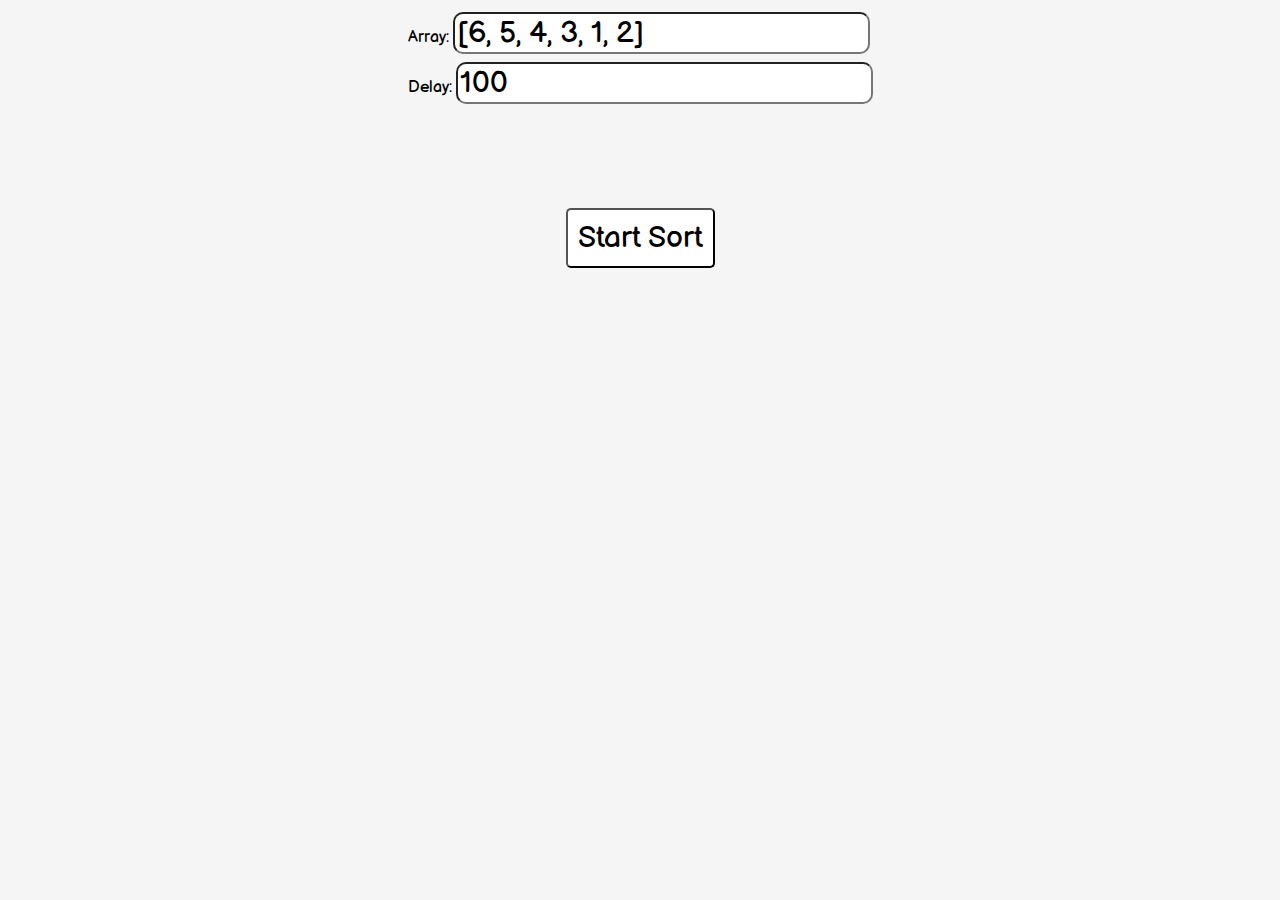
<file: VanillaJS/Bubble Sort/index.html>
<html>
  <head>
    <link rel="stylesheet" type="text/css" href="index.css" />
    <link href="https://fonts.googleapis.com/css2?family=Balsamiq+Sans&display=swap" rel="stylesheet">
  </head>
  <body>
    <div class="inputFieldsContainer">
      <div>
        <label>Array:</label>
        <input id="inputField" value="[6, 5, 4, 3, 1, 2]" />
      </div>
      <div>
        <label>Delay:</label>
      <input id="delayInputField" value="100" />
      </div>
    </div>
    <div id='numsContainer' class='numsContainer'>

    </div>
    <button id='sortButton'>Start Sort</button>
    <script src="index.js"></script>
  </body>
</html>
</file>
<file: VanillaJS/Bubble Sort/index.css>
* {
  font-family: 'Balsamiq Sans', cursive;
}

body {
  background-color: #f5f5f5;
  display: flex;
  flex-direction: column;
  align-items: center;
}

input {
  font-size: 30px;
  border-radius: 10px;
}

.numsContainer {
  display: flex;
  flex-wrap: wrap;
  margin-top: 50px;
}

.numBox {
  height: 60px;
  width: 60px;
  border: 1px #ccc solid;
  display: flex;
  justify-content: center;
  align-items: center;
  margin: 3px;
  border-radius: 5px;
  background: #fff;
  font-size: 30px;
}

.greenBg {
  background: #00ff44;
  color: #fff;
  border: 1px #00ff44 solid;
}

button {
  font-size: 30px;
  margin-top: 50px;
  background-color: #fff;
  border-radius: 5px;
  padding: 10px;
}

.inputFieldsContainer {
  height: 100px;
  display: flex;
  flex-direction: column;
  justify-content: space-around;
}
</file>
